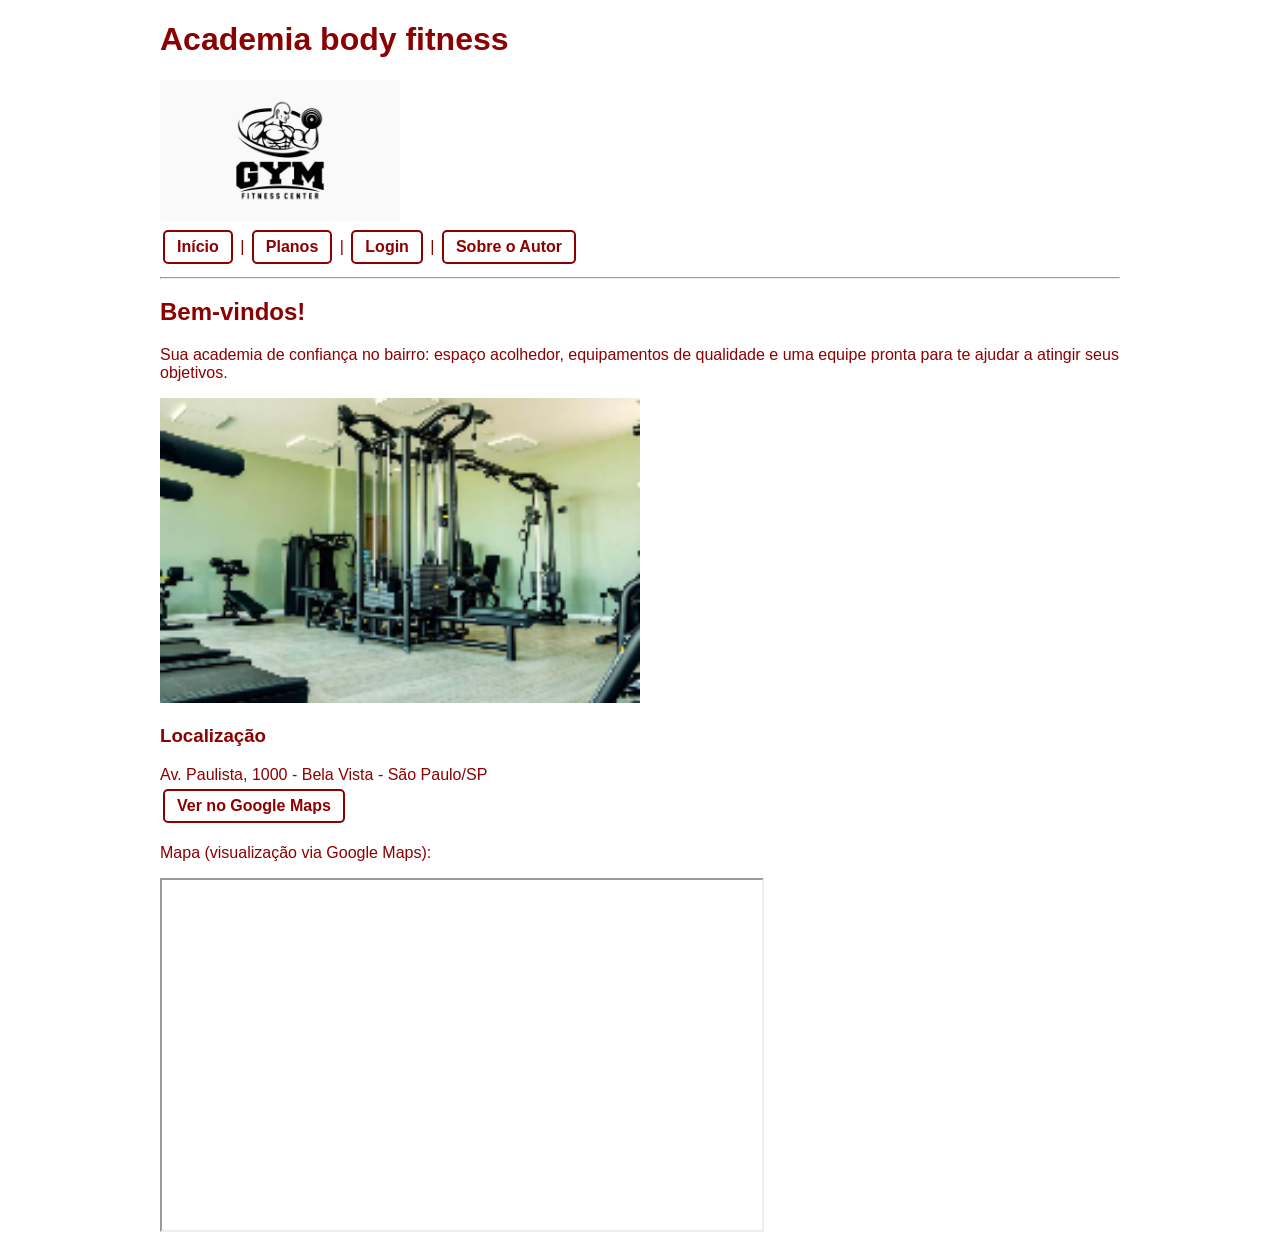
<file: index.html>
<!DOCTYPE html>
<html lang="pt-BR">
<head>
  <meta charset="UTF-8">
  <title>Academia body fitness - Início</title>
  <link rel="stylesheet" href = "style.css"
</head>
<body>
  <header>
    <h1>Academia body fitness</h1>
    <img src="/IMG/felipelogo.png" alt="Logo da Academia" width="240">
    <nav>
      <a href="index.html">Início</a> |
      <a href="planos.html">Planos</a> |
      <a href="login.html">Login</a> |
      <a href="/BIO/autor.html">Sobre o Autor</a>
    </nav>
    <hr>
  </header>

  <main>
    <h2>Bem-vindos!</h2>
    <p>Sua academia de confiança no bairro: espaço acolhedor, equipamentos de qualidade e uma equipe pronta para te ajudar a atingir seus objetivos.</p>
    <img src="/IMG/felipeacademia.png" alt="Nosso Espaço" width="480">

    <h3>Localização</h3>
    <p>
      Av. Paulista, 1000 - Bela Vista - São Paulo/SP<br>
      <a href="https://www.google.com/maps?q=Av.+Paulista,+1000,+São+Paulo" target="_blank">
        Ver no Google Maps
      </a>
    </p>

    <p>Mapa (visualização via Google Maps):</p>
    <iframe
      src="https://www.google.com/maps?q=Av.+Paulista,+1000,+São+Paulo&output=embed"
      width="600"
      height="350"
      loading="lazy"
      referrerpolicy="no-referrer-when-downgrade">
    </iframe>
  </main>

  
  </footer>
</body>
</html>
</file>
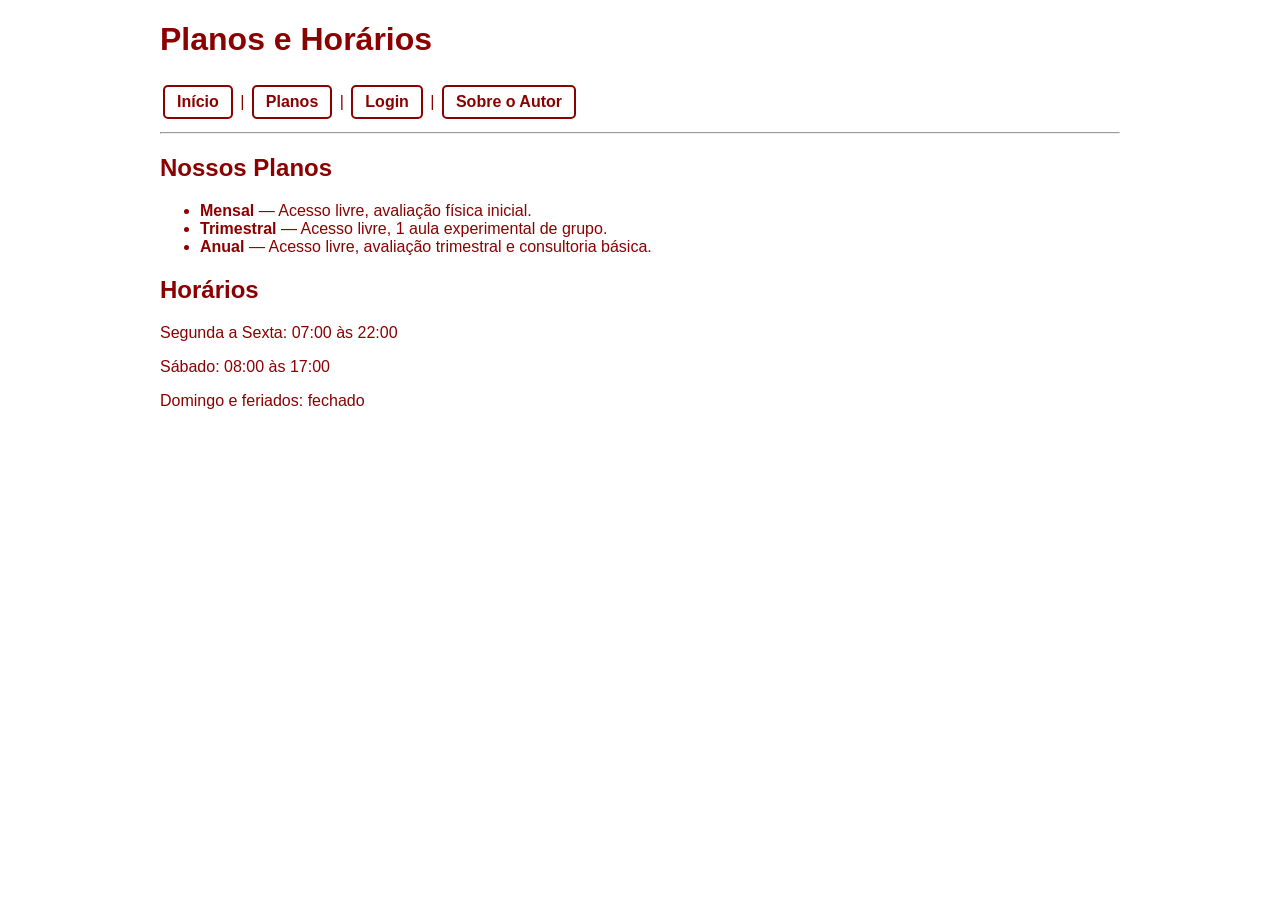
<file: planos.html>
<!DOCTYPE html>
<html lang="pt-BR">
<head>
  <meta charset="UTF-8">
  <title>Academia body fitness - Planos</title>
  <link rel="stylesheet" href = "style.css"
</head>
<body>
  <header>
    <h1>Planos e Horários</h1>
    <nav>
      <a href="index.html">Início</a> |
      <a href="planos.html">Planos</a> |
      <a href="login.html">Login</a> |
      <a href="BIO/autor.html">Sobre o Autor</a>
    </nav>
    <hr>
  </header>

  <main>
    <h2>Nossos Planos</h2>
    <ul>
      <li><strong>Mensal</strong> — Acesso livre, avaliação física inicial.</li>
      <li><strong>Trimestral</strong> — Acesso livre, 1 aula experimental de grupo.</li>
      <li><strong>Anual</strong> — Acesso livre, avaliação trimestral e consultoria básica.</li>
    </ul>

    <h2>Horários</h2>
    <p>Segunda a Sexta: 07:00 às 22:00</p>
    <p>Sábado: 08:00 às 17:00</p>
    <p>Domingo e feriados: fechado</p>
  </main>

  <footer>

</html>
</file>
<file: style.css>
/* Estilo base */
body {
    background-color: white;
    color: #8B0000; /* vermelho escuro */
    font-family: Arial, sans-serif;
    margin: 0;
    padding: 0 20px;
  }
  
  header, main, footer {
    max-width: 960px;
    margin: auto;
  }
  
  /* Links do nav e outros links são botões clicáveis */
  nav a, main a {
    color: #8B0000;
    text-decoration: none;
    font-weight: bold;
    padding: 6px 12px;
    border: 2px solid #8B0000;
    border-radius: 5px;
    transition: background-color 0.3s, color 0.3s;
    display: inline-block;
    margin: 5px 3px;
  }
  
  nav a:hover, main a:hover {
    background-color: #8B0000;
    color: white;
  }
  
  /* @media para telas até 1024px */
  @media (max-width: 1024px) {
    body {
      background-color: #660000; /* vermelho escuro */
      color: white;
    }
  
    nav a, main a {
      border-color: white;
      color: white;
    }
  
    nav a:hover, main a:hover {
      background-color: white;
      color: #660000;
    }
  }
  
  /* @media para telas até 700px */
  @media (max-width: 700px) {
    body {
      background-color: #cc3333; /* vermelho mais claro */
      color: white;
    }
  
    nav a, main a {
      display: none; /* desaparece os "botões" */
    }
  }
</file>
